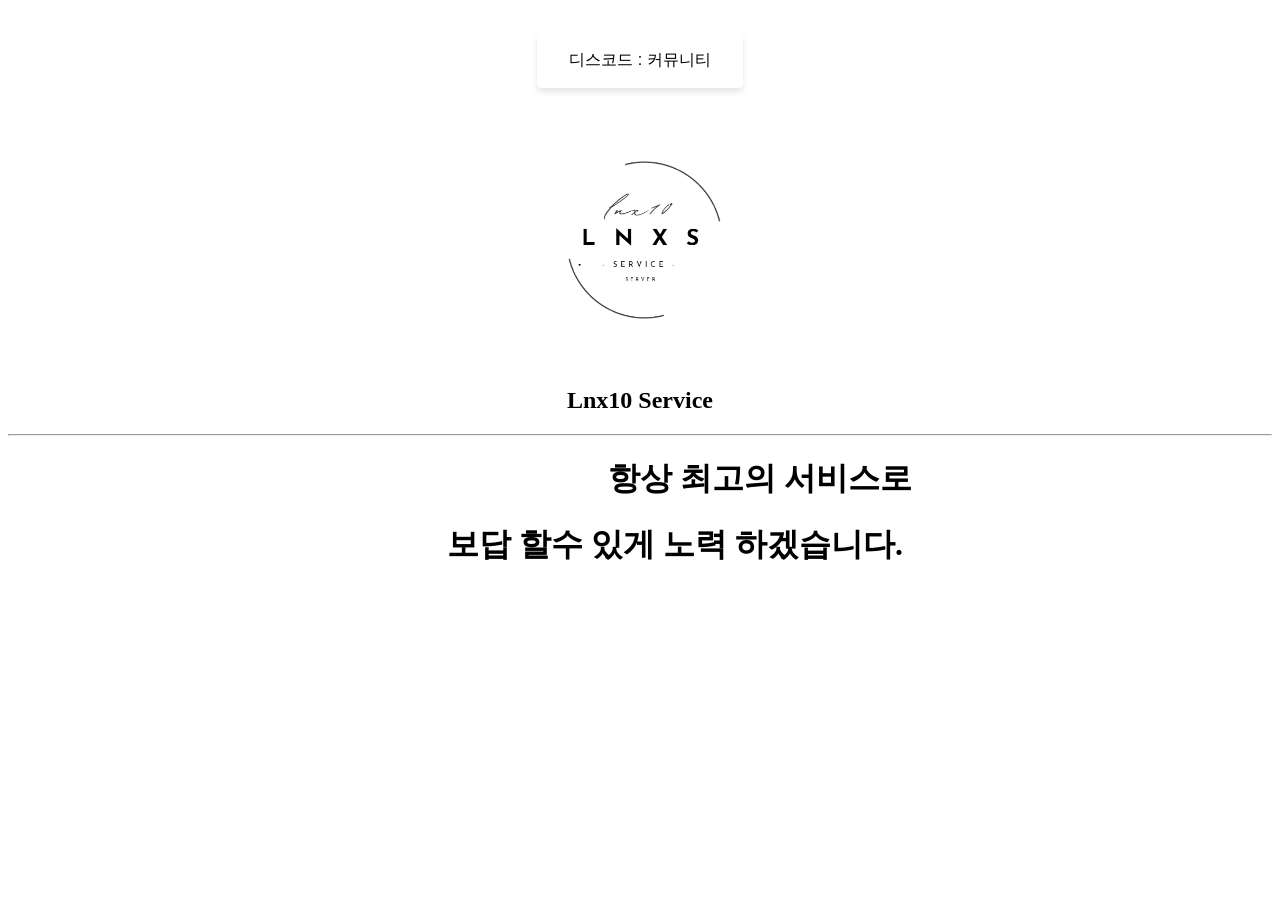
<file: index.html>
<!DOCTYPE html>
<link href="style.css" rel="stylesheet">

    <title>
        Lnx10 Service
    </title>

    <head>
        <meta content="Lnx10 Service" property="og:title">
        <meta content="https://lnx10.github.io/Lnx10Wep/" property="og:url">
        <meta content="Lnx10 Service : 여러가지 서비스를 제공하주는 사이트 입니다." property="og:description">
        <meta content="https://ibb.co/fpL9TvP" property="og:image">
    </head>

    <link rel="icon" href="Server image.png"/>

    <div class="my-awesome-button-container">
        <h2>
            <a href="https://discord.gg/4t6GzgNWhd">
                <button class="my-awesome-button" style="text-align: center;">
                    디스코드 : 커뮤니티
                </button>
            </a>
        </h2>
    </div>

    <div class = "discord">
        <img src="Server image.png" width="250" height="250" alt="Image-Lnx10ChatingServer">
    </div>

    <div>
        <h2 class="discord">
            Lnx10 Service
        </h2>
    </div>
        <hr>
        
    <h1 style="text-indent : 600px;"><strong>항상 최고의 서비스로 </strong></h1> 
    <h1 style="text-align: center; text-indent: 70px;">보답 할수 있게 노력 하겠습니다.</h1>

    <h3>

    </h3>
</html>
</file>
<file: style.css>
a {
    display: block;
    padding: 5px;
    color: #000;
    text-decoration: none;
}

 .discord {
    text-decoration: none;
    text-align: center;
    text-decoration-color: black;
}

 .mini {
    text-align: center;

 }

.find-btn{
    border-top-left-radius: 3px;
    border-bottom-left-radius: 3px;
    border-top-right-radius: 3px;
    border-bottom-right-radius: 3px;

	text-align: center;
    background-color: rgba(0, 0, 0, 0);
    color: skyblue;

}

.my-button {
    display: inline-block;
    padding: 20px 40px;
    background-color: #7287FD;
    color: #ffffff;
    border: 2px solid #7287FD;
    border-radius: 5px;
    border-radius: 50px;
    cursor: pointer;
    text-align: center; /* 버튼 텍스트 가운데 정렬 */
    transition: border-color 0.3s ease;
}

.button-container {
    display: flex;
    justify-content: center; /* 자식 요소를 수평으로 가운데 정렬 */
}

.my-button:hover {
    border-color: blue;
}

/* 버튼 기본 스타일 */
.my-awesome-button {
    display: inline-block;
    padding: 15px 30px;
    background-color: white;
    color: black;
    border: 2px solid white;
    border-radius: 5px;
    font-size: 16px;
    cursor: pointer;
    transition: background-color 0.3s ease, color 0.3s ease, box-shadow 0.3s ease, border-color 0.3s ease; /* 여러 속성에 대한 트랜지션 */
    box-shadow: 0 4px 6px rgba(0, 0, 0, 0.1); /* 그림자 효과 추가 */
    text-align: center;
    justify-content: center;
}

/* 호버 효과로 배경색, 텍스트 색상, 테두리 색상 변경 */
.my-awesome-button:hover {
    background-color: white;
    color: black;
    border-color: blue; /* 테두리 색상 변경 */
    box-shadow: 0 6px 8px rgba(0, 0, 0, 0.2);
}
.my-awesome-button-container {
    display: flex;
    justify-content: center;
}
</file>
